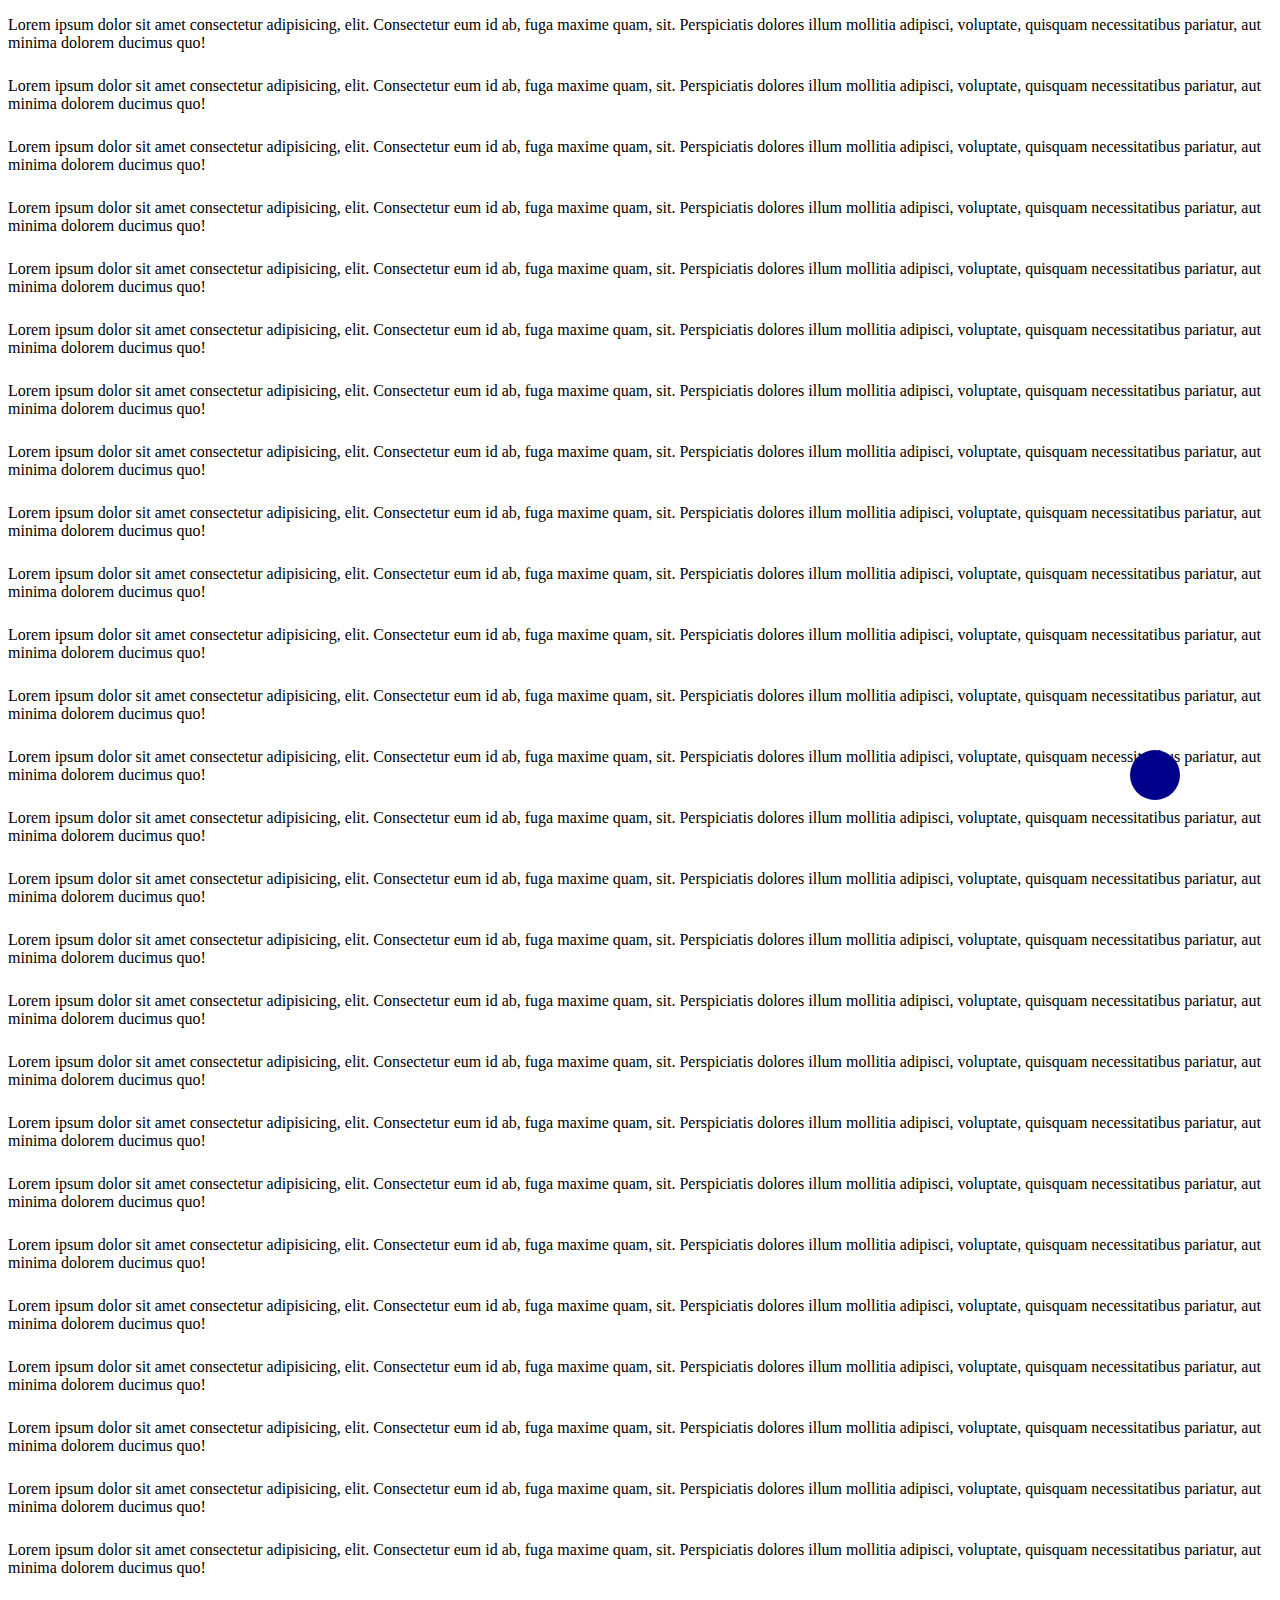
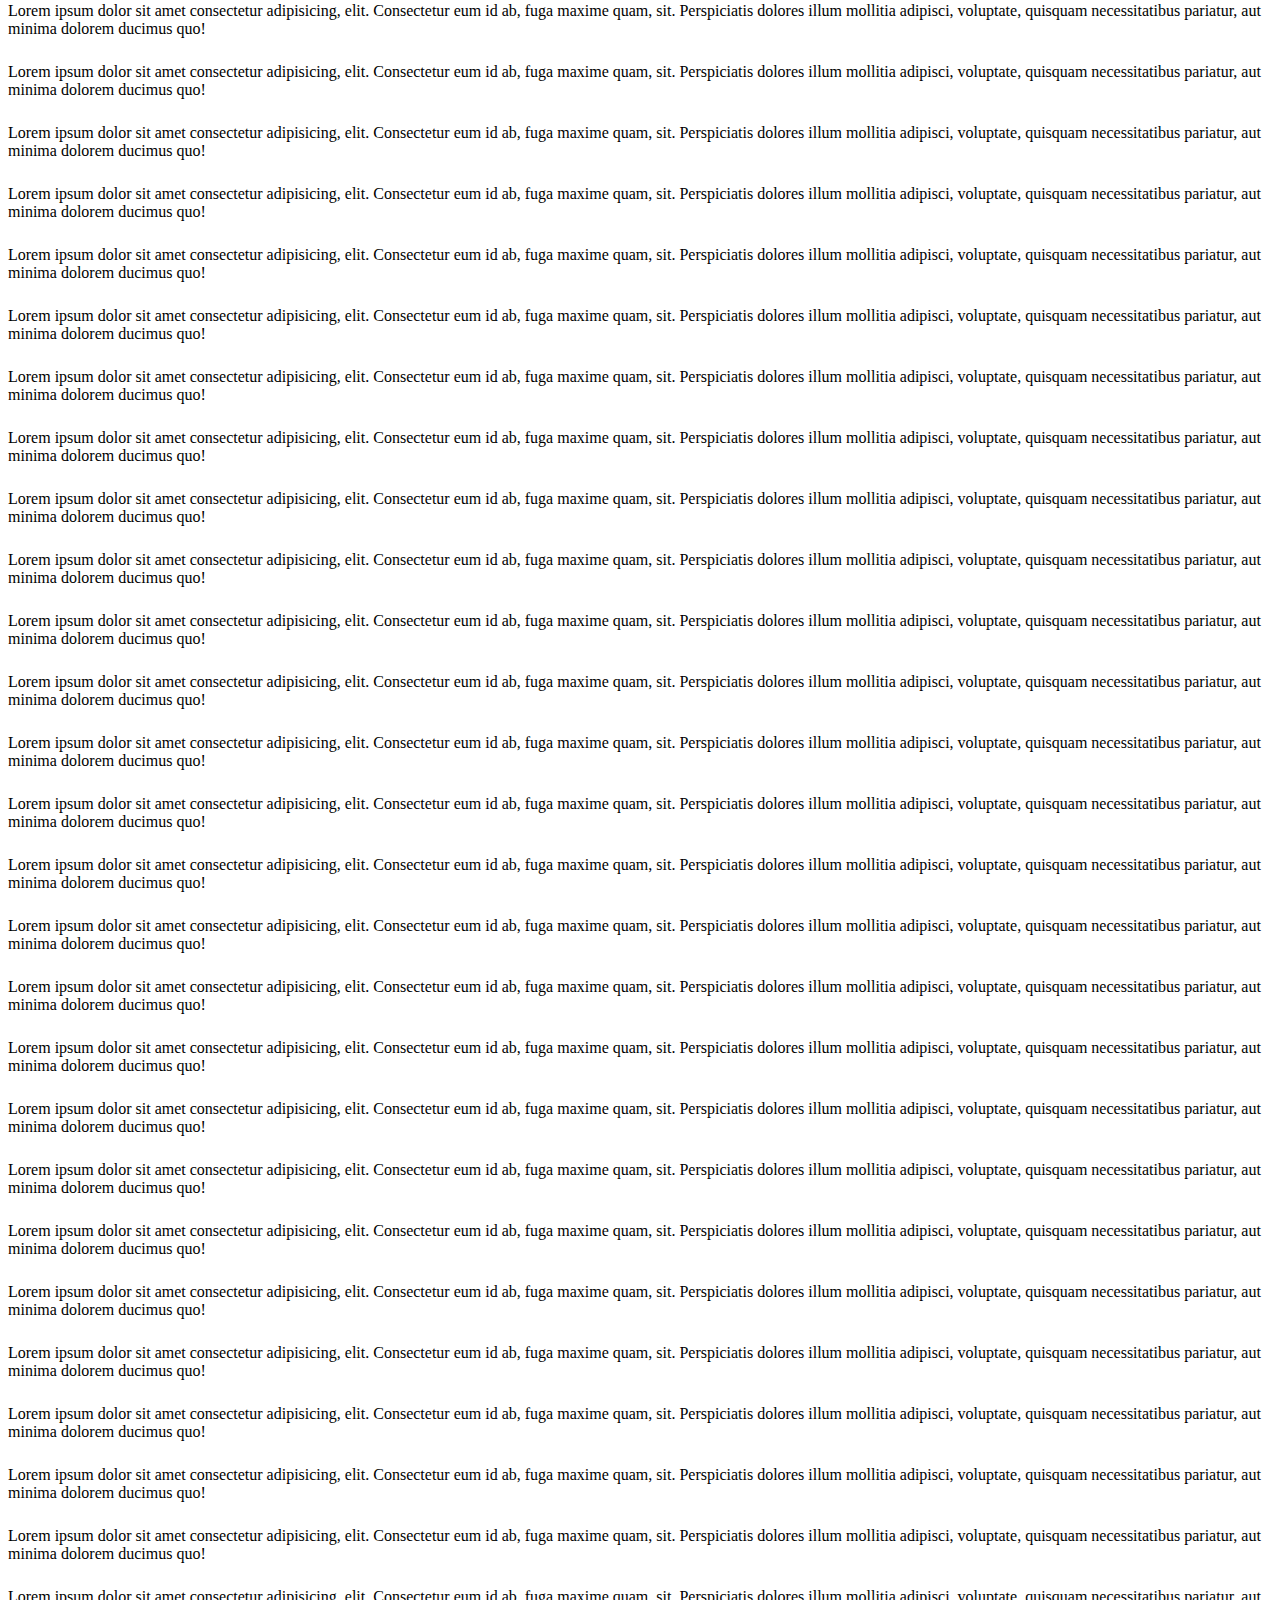
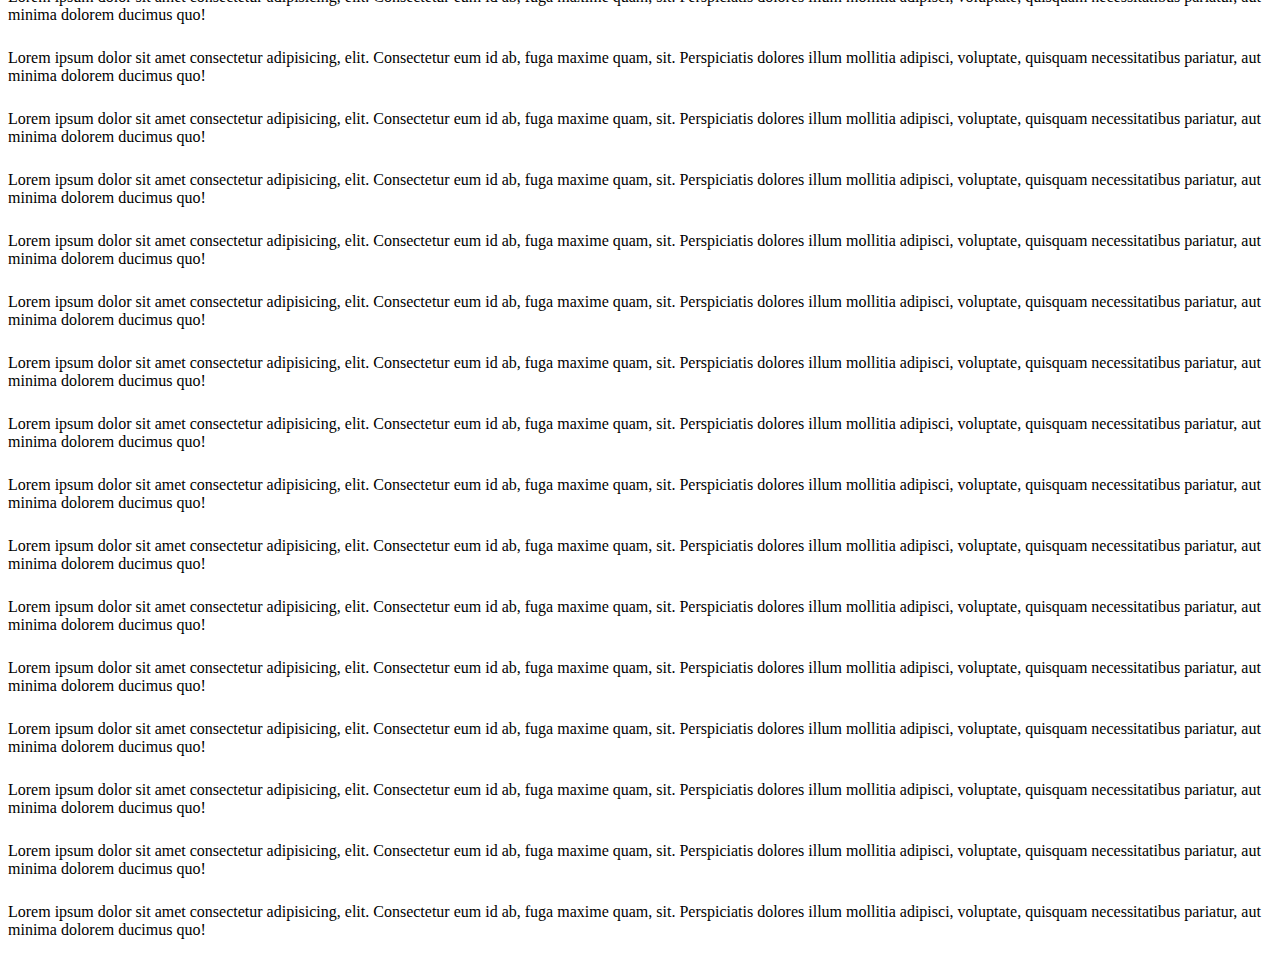
<file: index3.html>
<!DOCTYPE html>
<html lang="en">
<head>
	<meta charset="UTF-8">
	<meta name="viewport" content="width=device-width, initial-scale=1.0">
	<title>Document</title>
	<link rel="stylesheet" href="./css/style3.css">
</head>
<body>
	<div class="o"></div>
	<p>Lorem ipsum dolor sit amet consectetur adipisicing, elit. Consectetur eum id ab, fuga maxime quam, sit. Perspiciatis dolores illum mollitia adipisci, voluptate, quisquam necessitatibus pariatur, aut minima dolorem ducimus quo!</p>
	<p>Lorem ipsum dolor sit amet consectetur adipisicing, elit. Consectetur eum id ab, fuga maxime quam, sit. Perspiciatis dolores illum mollitia adipisci, voluptate, quisquam necessitatibus pariatur, aut minima dolorem ducimus quo!</p>
	<p>Lorem ipsum dolor sit amet consectetur adipisicing, elit. Consectetur eum id ab, fuga maxime quam, sit. Perspiciatis dolores illum mollitia adipisci, voluptate, quisquam necessitatibus pariatur, aut minima dolorem ducimus quo!</p>
	<p>Lorem ipsum dolor sit amet consectetur adipisicing, elit. Consectetur eum id ab, fuga maxime quam, sit. Perspiciatis dolores illum mollitia adipisci, voluptate, quisquam necessitatibus pariatur, aut minima dolorem ducimus quo!</p>
	<p>Lorem ipsum dolor sit amet consectetur adipisicing, elit. Consectetur eum id ab, fuga maxime quam, sit. Perspiciatis dolores illum mollitia adipisci, voluptate, quisquam necessitatibus pariatur, aut minima dolorem ducimus quo!</p>
	<p>Lorem ipsum dolor sit amet consectetur adipisicing, elit. Consectetur eum id ab, fuga maxime quam, sit. Perspiciatis dolores illum mollitia adipisci, voluptate, quisquam necessitatibus pariatur, aut minima dolorem ducimus quo!</p>
	<p>Lorem ipsum dolor sit amet consectetur adipisicing, elit. Consectetur eum id ab, fuga maxime quam, sit. Perspiciatis dolores illum mollitia adipisci, voluptate, quisquam necessitatibus pariatur, aut minima dolorem ducimus quo!</p>
	<p>Lorem ipsum dolor sit amet consectetur adipisicing, elit. Consectetur eum id ab, fuga maxime quam, sit. Perspiciatis dolores illum mollitia adipisci, voluptate, quisquam necessitatibus pariatur, aut minima dolorem ducimus quo!</p>
	<p>Lorem ipsum dolor sit amet consectetur adipisicing, elit. Consectetur eum id ab, fuga maxime quam, sit. Perspiciatis dolores illum mollitia adipisci, voluptate, quisquam necessitatibus pariatur, aut minima dolorem ducimus quo!</p>
	<p>Lorem ipsum dolor sit amet consectetur adipisicing, elit. Consectetur eum id ab, fuga maxime quam, sit. Perspiciatis dolores illum mollitia adipisci, voluptate, quisquam necessitatibus pariatur, aut minima dolorem ducimus quo!</p>
	<p>Lorem ipsum dolor sit amet consectetur adipisicing, elit. Consectetur eum id ab, fuga maxime quam, sit. Perspiciatis dolores illum mollitia adipisci, voluptate, quisquam necessitatibus pariatur, aut minima dolorem ducimus quo!</p>
	<p>Lorem ipsum dolor sit amet consectetur adipisicing, elit. Consectetur eum id ab, fuga maxime quam, sit. Perspiciatis dolores illum mollitia adipisci, voluptate, quisquam necessitatibus pariatur, aut minima dolorem ducimus quo!</p>
	<p>Lorem ipsum dolor sit amet consectetur adipisicing, elit. Consectetur eum id ab, fuga maxime quam, sit. Perspiciatis dolores illum mollitia adipisci, voluptate, quisquam necessitatibus pariatur, aut minima dolorem ducimus quo!</p>
	<p>Lorem ipsum dolor sit amet consectetur adipisicing, elit. Consectetur eum id ab, fuga maxime quam, sit. Perspiciatis dolores illum mollitia adipisci, voluptate, quisquam necessitatibus pariatur, aut minima dolorem ducimus quo!</p>
	<p>Lorem ipsum dolor sit amet consectetur adipisicing, elit. Consectetur eum id ab, fuga maxime quam, sit. Perspiciatis dolores illum mollitia adipisci, voluptate, quisquam necessitatibus pariatur, aut minima dolorem ducimus quo!</p>
	<p>Lorem ipsum dolor sit amet consectetur adipisicing, elit. Consectetur eum id ab, fuga maxime quam, sit. Perspiciatis dolores illum mollitia adipisci, voluptate, quisquam necessitatibus pariatur, aut minima dolorem ducimus quo!</p>
	<p>Lorem ipsum dolor sit amet consectetur adipisicing, elit. Consectetur eum id ab, fuga maxime quam, sit. Perspiciatis dolores illum mollitia adipisci, voluptate, quisquam necessitatibus pariatur, aut minima dolorem ducimus quo!</p>
	<p>Lorem ipsum dolor sit amet consectetur adipisicing, elit. Consectetur eum id ab, fuga maxime quam, sit. Perspiciatis dolores illum mollitia adipisci, voluptate, quisquam necessitatibus pariatur, aut minima dolorem ducimus quo!</p>
	<p>Lorem ipsum dolor sit amet consectetur adipisicing, elit. Consectetur eum id ab, fuga maxime quam, sit. Perspiciatis dolores illum mollitia adipisci, voluptate, quisquam necessitatibus pariatur, aut minima dolorem ducimus quo!</p>
	<p>Lorem ipsum dolor sit amet consectetur adipisicing, elit. Consectetur eum id ab, fuga maxime quam, sit. Perspiciatis dolores illum mollitia adipisci, voluptate, quisquam necessitatibus pariatur, aut minima dolorem ducimus quo!</p>
	<p>Lorem ipsum dolor sit amet consectetur adipisicing, elit. Consectetur eum id ab, fuga maxime quam, sit. Perspiciatis dolores illum mollitia adipisci, voluptate, quisquam necessitatibus pariatur, aut minima dolorem ducimus quo!</p>
	<p>Lorem ipsum dolor sit amet consectetur adipisicing, elit. Consectetur eum id ab, fuga maxime quam, sit. Perspiciatis dolores illum mollitia adipisci, voluptate, quisquam necessitatibus pariatur, aut minima dolorem ducimus quo!</p>
	<p>Lorem ipsum dolor sit amet consectetur adipisicing, elit. Consectetur eum id ab, fuga maxime quam, sit. Perspiciatis dolores illum mollitia adipisci, voluptate, quisquam necessitatibus pariatur, aut minima dolorem ducimus quo!</p>
	<p>Lorem ipsum dolor sit amet consectetur adipisicing, elit. Consectetur eum id ab, fuga maxime quam, sit. Perspiciatis dolores illum mollitia adipisci, voluptate, quisquam necessitatibus pariatur, aut minima dolorem ducimus quo!</p>
	<p>Lorem ipsum dolor sit amet consectetur adipisicing, elit. Consectetur eum id ab, fuga maxime quam, sit. Perspiciatis dolores illum mollitia adipisci, voluptate, quisquam necessitatibus pariatur, aut minima dolorem ducimus quo!</p>
	<p>Lorem ipsum dolor sit amet consectetur adipisicing, elit. Consectetur eum id ab, fuga maxime quam, sit. Perspiciatis dolores illum mollitia adipisci, voluptate, quisquam necessitatibus pariatur, aut minima dolorem ducimus quo!</p>
	<p>Lorem ipsum dolor sit amet consectetur adipisicing, elit. Consectetur eum id ab, fuga maxime quam, sit. Perspiciatis dolores illum mollitia adipisci, voluptate, quisquam necessitatibus pariatur, aut minima dolorem ducimus quo!</p>
	<p>Lorem ipsum dolor sit amet consectetur adipisicing, elit. Consectetur eum id ab, fuga maxime quam, sit. Perspiciatis dolores illum mollitia adipisci, voluptate, quisquam necessitatibus pariatur, aut minima dolorem ducimus quo!</p>
	<p>Lorem ipsum dolor sit amet consectetur adipisicing, elit. Consectetur eum id ab, fuga maxime quam, sit. Perspiciatis dolores illum mollitia adipisci, voluptate, quisquam necessitatibus pariatur, aut minima dolorem ducimus quo!</p>
	<p>Lorem ipsum dolor sit amet consectetur adipisicing, elit. Consectetur eum id ab, fuga maxime quam, sit. Perspiciatis dolores illum mollitia adipisci, voluptate, quisquam necessitatibus pariatur, aut minima dolorem ducimus quo!</p>
	<p>Lorem ipsum dolor sit amet consectetur adipisicing, elit. Consectetur eum id ab, fuga maxime quam, sit. Perspiciatis dolores illum mollitia adipisci, voluptate, quisquam necessitatibus pariatur, aut minima dolorem ducimus quo!</p>
	<p>Lorem ipsum dolor sit amet consectetur adipisicing, elit. Consectetur eum id ab, fuga maxime quam, sit. Perspiciatis dolores illum mollitia adipisci, voluptate, quisquam necessitatibus pariatur, aut minima dolorem ducimus quo!</p>
	<p>Lorem ipsum dolor sit amet consectetur adipisicing, elit. Consectetur eum id ab, fuga maxime quam, sit. Perspiciatis dolores illum mollitia adipisci, voluptate, quisquam necessitatibus pariatur, aut minima dolorem ducimus quo!</p>
	<p>Lorem ipsum dolor sit amet consectetur adipisicing, elit. Consectetur eum id ab, fuga maxime quam, sit. Perspiciatis dolores illum mollitia adipisci, voluptate, quisquam necessitatibus pariatur, aut minima dolorem ducimus quo!</p>
	<p>Lorem ipsum dolor sit amet consectetur adipisicing, elit. Consectetur eum id ab, fuga maxime quam, sit. Perspiciatis dolores illum mollitia adipisci, voluptate, quisquam necessitatibus pariatur, aut minima dolorem ducimus quo!</p>
	<p>Lorem ipsum dolor sit amet consectetur adipisicing, elit. Consectetur eum id ab, fuga maxime quam, sit. Perspiciatis dolores illum mollitia adipisci, voluptate, quisquam necessitatibus pariatur, aut minima dolorem ducimus quo!</p>
	<p>Lorem ipsum dolor sit amet consectetur adipisicing, elit. Consectetur eum id ab, fuga maxime quam, sit. Perspiciatis dolores illum mollitia adipisci, voluptate, quisquam necessitatibus pariatur, aut minima dolorem ducimus quo!</p>
	<p>Lorem ipsum dolor sit amet consectetur adipisicing, elit. Consectetur eum id ab, fuga maxime quam, sit. Perspiciatis dolores illum mollitia adipisci, voluptate, quisquam necessitatibus pariatur, aut minima dolorem ducimus quo!</p>
	<p>Lorem ipsum dolor sit amet consectetur adipisicing, elit. Consectetur eum id ab, fuga maxime quam, sit. Perspiciatis dolores illum mollitia adipisci, voluptate, quisquam necessitatibus pariatur, aut minima dolorem ducimus quo!</p>
	<p>Lorem ipsum dolor sit amet consectetur adipisicing, elit. Consectetur eum id ab, fuga maxime quam, sit. Perspiciatis dolores illum mollitia adipisci, voluptate, quisquam necessitatibus pariatur, aut minima dolorem ducimus quo!</p>
	<p>Lorem ipsum dolor sit amet consectetur adipisicing, elit. Consectetur eum id ab, fuga maxime quam, sit. Perspiciatis dolores illum mollitia adipisci, voluptate, quisquam necessitatibus pariatur, aut minima dolorem ducimus quo!</p>
	<p>Lorem ipsum dolor sit amet consectetur adipisicing, elit. Consectetur eum id ab, fuga maxime quam, sit. Perspiciatis dolores illum mollitia adipisci, voluptate, quisquam necessitatibus pariatur, aut minima dolorem ducimus quo!</p>
	<p>Lorem ipsum dolor sit amet consectetur adipisicing, elit. Consectetur eum id ab, fuga maxime quam, sit. Perspiciatis dolores illum mollitia adipisci, voluptate, quisquam necessitatibus pariatur, aut minima dolorem ducimus quo!</p>
	<p>Lorem ipsum dolor sit amet consectetur adipisicing, elit. Consectetur eum id ab, fuga maxime quam, sit. Perspiciatis dolores illum mollitia adipisci, voluptate, quisquam necessitatibus pariatur, aut minima dolorem ducimus quo!</p>
	<p>Lorem ipsum dolor sit amet consectetur adipisicing, elit. Consectetur eum id ab, fuga maxime quam, sit. Perspiciatis dolores illum mollitia adipisci, voluptate, quisquam necessitatibus pariatur, aut minima dolorem ducimus quo!</p>
	<p>Lorem ipsum dolor sit amet consectetur adipisicing, elit. Consectetur eum id ab, fuga maxime quam, sit. Perspiciatis dolores illum mollitia adipisci, voluptate, quisquam necessitatibus pariatur, aut minima dolorem ducimus quo!</p>
	<p>Lorem ipsum dolor sit amet consectetur adipisicing, elit. Consectetur eum id ab, fuga maxime quam, sit. Perspiciatis dolores illum mollitia adipisci, voluptate, quisquam necessitatibus pariatur, aut minima dolorem ducimus quo!</p>
	<p>Lorem ipsum dolor sit amet consectetur adipisicing, elit. Consectetur eum id ab, fuga maxime quam, sit. Perspiciatis dolores illum mollitia adipisci, voluptate, quisquam necessitatibus pariatur, aut minima dolorem ducimus quo!</p>
	<p>Lorem ipsum dolor sit amet consectetur adipisicing, elit. Consectetur eum id ab, fuga maxime quam, sit. Perspiciatis dolores illum mollitia adipisci, voluptate, quisquam necessitatibus pariatur, aut minima dolorem ducimus quo!</p>
	<p>Lorem ipsum dolor sit amet consectetur adipisicing, elit. Consectetur eum id ab, fuga maxime quam, sit. Perspiciatis dolores illum mollitia adipisci, voluptate, quisquam necessitatibus pariatur, aut minima dolorem ducimus quo!</p>
	<p>Lorem ipsum dolor sit amet consectetur adipisicing, elit. Consectetur eum id ab, fuga maxime quam, sit. Perspiciatis dolores illum mollitia adipisci, voluptate, quisquam necessitatibus pariatur, aut minima dolorem ducimus quo!</p>
	<p>Lorem ipsum dolor sit amet consectetur adipisicing, elit. Consectetur eum id ab, fuga maxime quam, sit. Perspiciatis dolores illum mollitia adipisci, voluptate, quisquam necessitatibus pariatur, aut minima dolorem ducimus quo!</p>
	<p>Lorem ipsum dolor sit amet consectetur adipisicing, elit. Consectetur eum id ab, fuga maxime quam, sit. Perspiciatis dolores illum mollitia adipisci, voluptate, quisquam necessitatibus pariatur, aut minima dolorem ducimus quo!</p>
	<p>Lorem ipsum dolor sit amet consectetur adipisicing, elit. Consectetur eum id ab, fuga maxime quam, sit. Perspiciatis dolores illum mollitia adipisci, voluptate, quisquam necessitatibus pariatur, aut minima dolorem ducimus quo!</p>
	<p>Lorem ipsum dolor sit amet consectetur adipisicing, elit. Consectetur eum id ab, fuga maxime quam, sit. Perspiciatis dolores illum mollitia adipisci, voluptate, quisquam necessitatibus pariatur, aut minima dolorem ducimus quo!</p>
	<p>Lorem ipsum dolor sit amet consectetur adipisicing, elit. Consectetur eum id ab, fuga maxime quam, sit. Perspiciatis dolores illum mollitia adipisci, voluptate, quisquam necessitatibus pariatur, aut minima dolorem ducimus quo!</p>
	<p>Lorem ipsum dolor sit amet consectetur adipisicing, elit. Consectetur eum id ab, fuga maxime quam, sit. Perspiciatis dolores illum mollitia adipisci, voluptate, quisquam necessitatibus pariatur, aut minima dolorem ducimus quo!</p>
	<p>Lorem ipsum dolor sit amet consectetur adipisicing, elit. Consectetur eum id ab, fuga maxime quam, sit. Perspiciatis dolores illum mollitia adipisci, voluptate, quisquam necessitatibus pariatur, aut minima dolorem ducimus quo!</p>
	<p>Lorem ipsum dolor sit amet consectetur adipisicing, elit. Consectetur eum id ab, fuga maxime quam, sit. Perspiciatis dolores illum mollitia adipisci, voluptate, quisquam necessitatibus pariatur, aut minima dolorem ducimus quo!</p>
	<p>Lorem ipsum dolor sit amet consectetur adipisicing, elit. Consectetur eum id ab, fuga maxime quam, sit. Perspiciatis dolores illum mollitia adipisci, voluptate, quisquam necessitatibus pariatur, aut minima dolorem ducimus quo!</p>
	<p>Lorem ipsum dolor sit amet consectetur adipisicing, elit. Consectetur eum id ab, fuga maxime quam, sit. Perspiciatis dolores illum mollitia adipisci, voluptate, quisquam necessitatibus pariatur, aut minima dolorem ducimus quo!</p>
	<p>Lorem ipsum dolor sit amet consectetur adipisicing, elit. Consectetur eum id ab, fuga maxime quam, sit. Perspiciatis dolores illum mollitia adipisci, voluptate, quisquam necessitatibus pariatur, aut minima dolorem ducimus quo!</p>
	<p>Lorem ipsum dolor sit amet consectetur adipisicing, elit. Consectetur eum id ab, fuga maxime quam, sit. Perspiciatis dolores illum mollitia adipisci, voluptate, quisquam necessitatibus pariatur, aut minima dolorem ducimus quo!</p>
	<p>Lorem ipsum dolor sit amet consectetur adipisicing, elit. Consectetur eum id ab, fuga maxime quam, sit. Perspiciatis dolores illum mollitia adipisci, voluptate, quisquam necessitatibus pariatur, aut minima dolorem ducimus quo!</p>
	<p>Lorem ipsum dolor sit amet consectetur adipisicing, elit. Consectetur eum id ab, fuga maxime quam, sit. Perspiciatis dolores illum mollitia adipisci, voluptate, quisquam necessitatibus pariatur, aut minima dolorem ducimus quo!</p>
	<p>Lorem ipsum dolor sit amet consectetur adipisicing, elit. Consectetur eum id ab, fuga maxime quam, sit. Perspiciatis dolores illum mollitia adipisci, voluptate, quisquam necessitatibus pariatur, aut minima dolorem ducimus quo!</p>
	<p>Lorem ipsum dolor sit amet consectetur adipisicing, elit. Consectetur eum id ab, fuga maxime quam, sit. Perspiciatis dolores illum mollitia adipisci, voluptate, quisquam necessitatibus pariatur, aut minima dolorem ducimus quo!</p>
	<p>Lorem ipsum dolor sit amet consectetur adipisicing, elit. Consectetur eum id ab, fuga maxime quam, sit. Perspiciatis dolores illum mollitia adipisci, voluptate, quisquam necessitatibus pariatur, aut minima dolorem ducimus quo!</p>
</body>
</html>
</file>
<file: css/style3.css>
p{
	margin-bottom: 25px;
}

.o{
	background-color: darkblue;
	border-radius: 50%;
	width: 50px;
	height: 50px;
	position: fixed;
	right: 100px;
	bottom: 100px;
}
</file>
